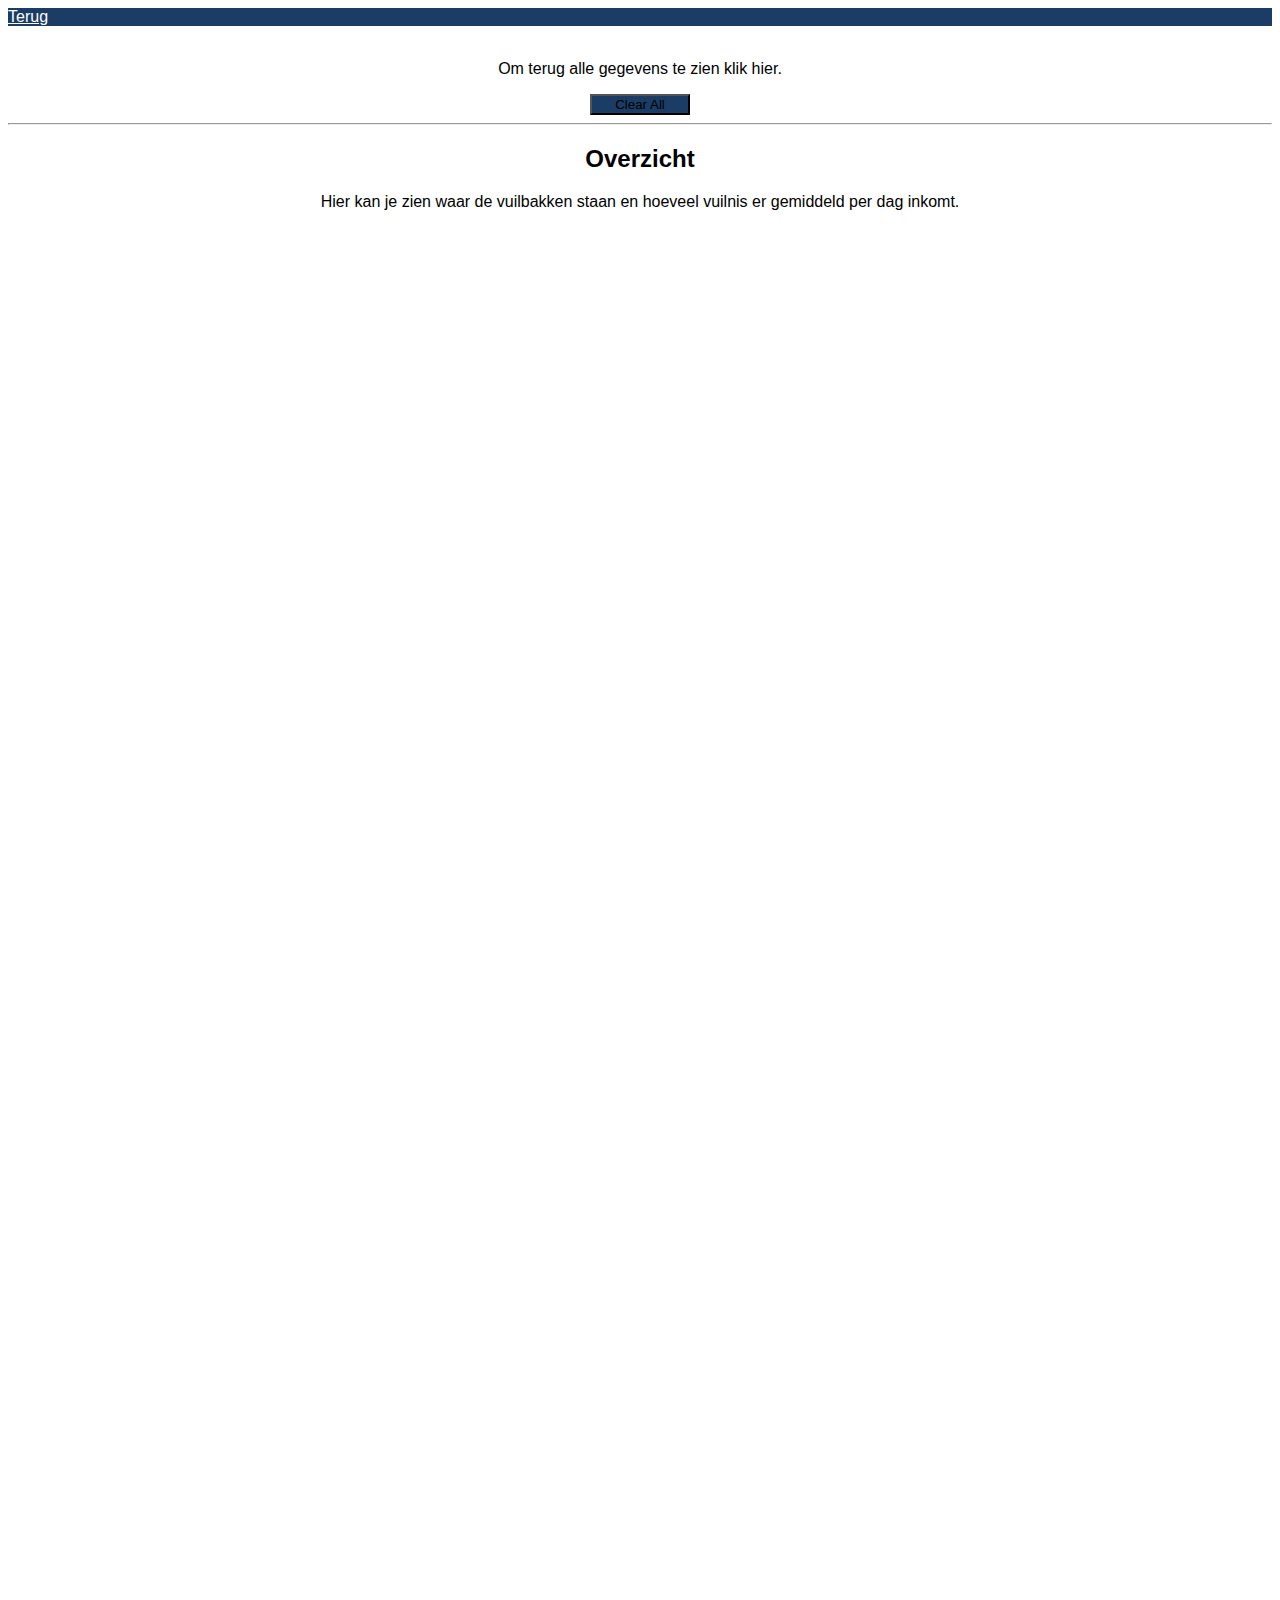
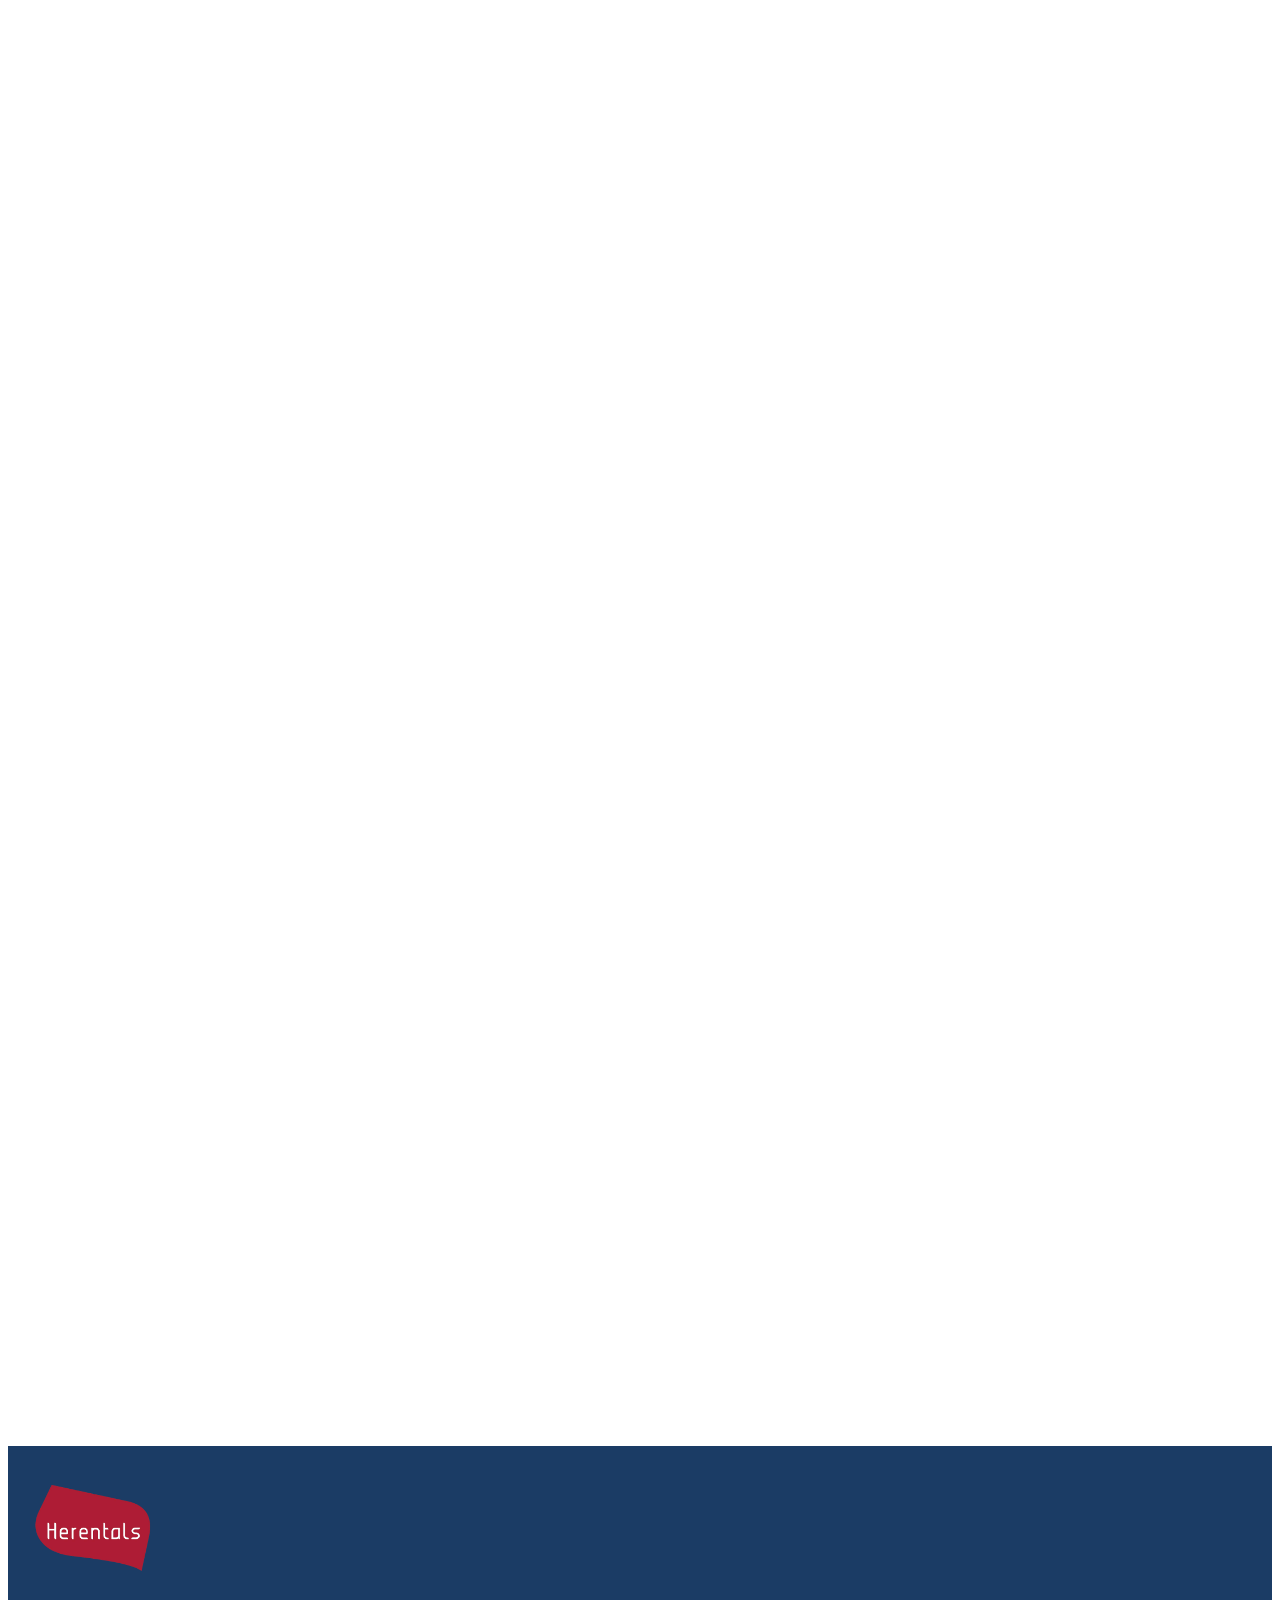
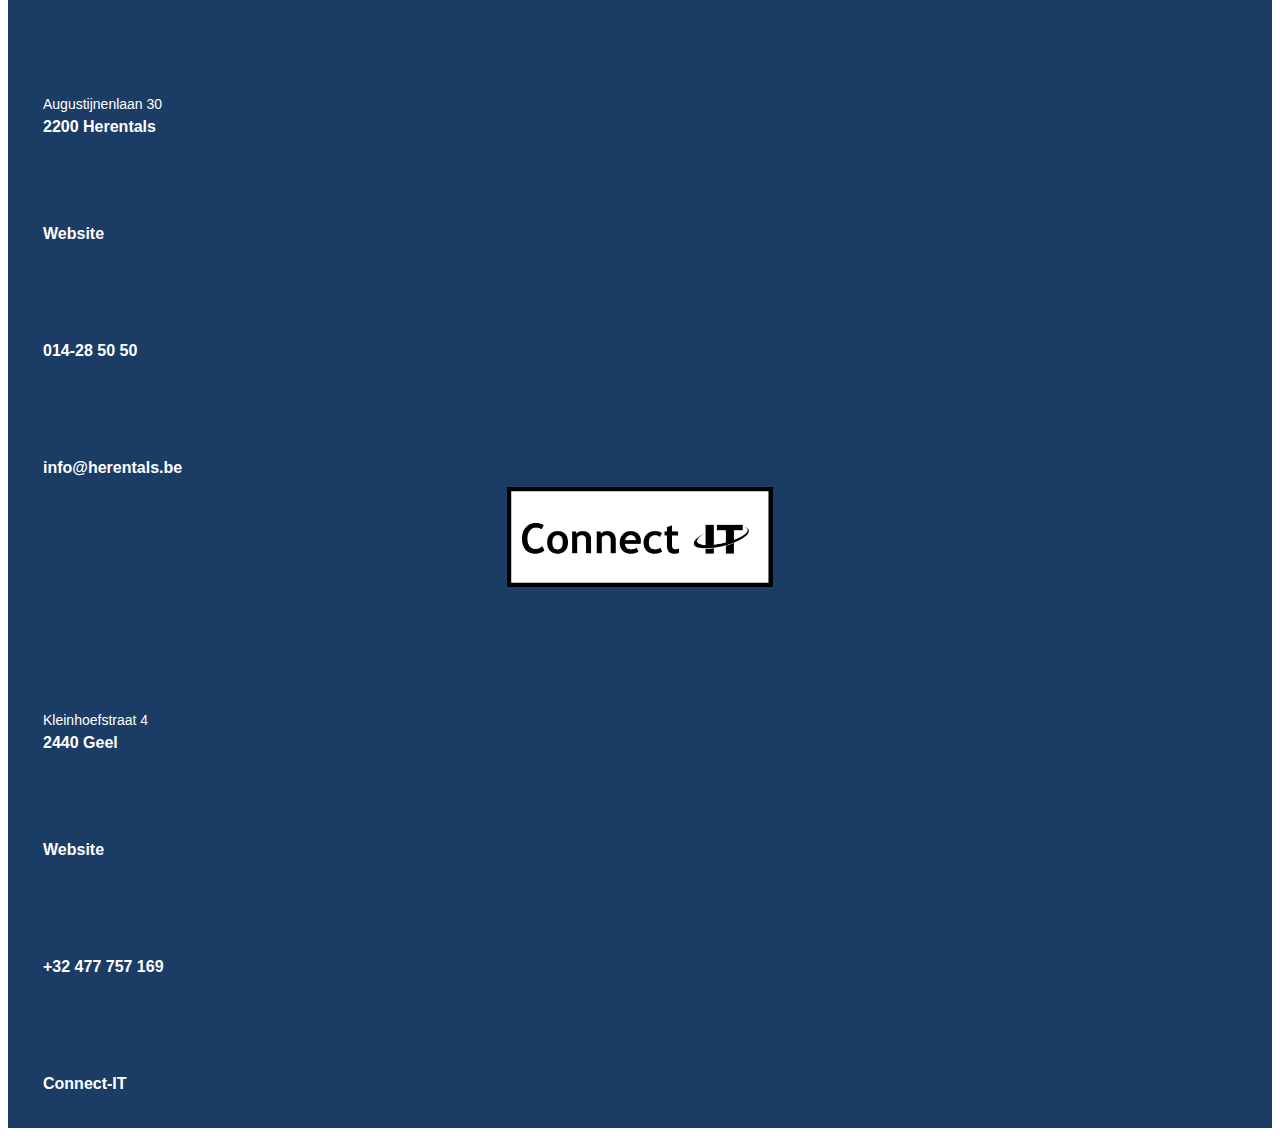
<file: index.html>
<!DOCTYPE html>
<html lang="en">
  <head>
    <meta charset="UTF-8" />
    <meta name="viewport" content="width=device-width, initial-scale=1.0" />
    <title>Visualisatie</title>
    <link
      rel="stylesheet"
      href="https://r0743694.eu.qlikcloud.com/resources/autogenerated/qlik-styles.css"
    />
    <link rel="stylesheet" href="style.css" />
    <script
      type="text/javascript"
      src="https://r0743694.eu.qlikcloud.com/resources/assets/external/requirejs/require.js"
    ></script>
    <script src="index.js"></script>
    <link href="assets/favicon.ico" rel="icon" type="image/x-icon" />
    <link
      href="https://cdn.jsdelivr.net/npm/bootstrap@5.0.0-beta1/dist/css/bootstrap.min.css"
      rel="stylesheet"
      integrity="sha384-giJF6kkoqNQ00vy+HMDP7azOuL0xtbfIcaT9wjKHr8RbDVddVHyTfAAsrekwKmP1"
      crossorigin="anonymous"
    />
    <link rel="stylesheet" href="https://use.fontawesome.com/releases/v5.6.1/css/all.css"
  integrity="sha384-gfdkjb5BdAXd+lj+gudLWI+BXq4IuLW5IT+brZEZsLFm++aCMlF1V92rMkPaX4PP" crossorigin="anonymous">
  </head>
  <body>
    <nav class="navbar sticky-top bg-nav justify-content-center">
        <a class="navbar-brand" href="https://connect-it.netlify.app/">Terug</a>
      </nav>
      <br>
    <div class="main container">
      <div>
        <p>Om terug alle gegevens te zien klik hier.</p>
      </div>
      <div>
        <button class="btn btn-primary clear" id="ClearAll">Clear All</button>
      </div>

      <hr />

      <div class="container">
        <h2 id="nursing">Overzicht</h2>
        <p>
          Hier kan je zien waar de vuilbakken staan en hoeveel vuilnis er gemiddeld per dag inkomt.
        </p>
        <div>
          <div id="QV01" class="qvplaceholder"></div>
        </div>
        <div class="row">
          <div class="col-7">
            <div id="QV02" class="qvplaceholder"></div>
          </div>
          <div class="col-5">
            <div id="QV07" class="qvplaceholder"></div>
          </div>
        </div>
      </div>
        <div>
          <div id="QV04" class="qvplaceholder"></div>
        </div>
        <div class="row">
          <div class="col-6">
            <div id="QV05" class="qvplaceholder"></div>
          </div>
          <div class="col-6">
            <div id="QV06" class="qvplaceholder"></div>
          </div>
        </div>
        <div class="row">
          <div class="col-8">
            <div id="QV03" class="qvplaceholder"></div>
          </div>
          <div class="col-4">
            <div id="QV08" class="qvplaceholder"></div>
          </div>
        </div>
    </div>
    </div>

    <footer class="footer-distributed">
      <div class="row">
        <div class="col-lg-2 col-xs-2"></div>
        <div class="col-lg-4 col--12">
          <div class="row">
            <div class="col-3"></div>
            <div class="col-6">
              <div class="footer-left">
                <div class="row">
                  <div class="col-1"></div>
                  <div class="col-4">
                    <div class="logo">
                      <img src="assets/img/herentals.png" class="logo-footer" />
                    </div>
                  </div>
                  <div class="col-7"></div>
                </div>
                <div class="footer-center">
                  <div class="footer-element">
                    <i class="fa fa-map-marker"></i>
                    <p><span>Augustijnenlaan 30</span>2200 Herentals</p>
                  </div>

                  <div class="footer-element">
                    <i class="fas fa-globe"></i>
                    <p>
                      <a href="https://www.herentals.be/" target="_blank"
                        >Website</a
                      >
                    </p>
                  </div>

                  <div class="footer-element">
                    <i class="fa fa-phone"></i>
                    <p>014-28 50 50</p>
                  </div>

                  <div class="footer-element">
                    <i class="fa fa-envelope"></i>
                    <p>
                      <a href="mailto:info@herentals.be">info@herentals.be</a>
                    </p>
                  </div>
                </div>
              </div>
            </div>
            <div class="col-3"></div>
          </div>
        </div>

        <div class="col-lg-4 col-xs-12">
          <div class="logo" style="text-align: center">
            <img src="assets/img/logo.png" class="logo-footer" />
          </div>
          <div class="row">
            <div class="col-3"></div>
            <div class="col-6">
              <div class="footer-left">
                <div class="footer-center">
                  <div class="footer-element">
                    <i class="fa fa-map-marker"></i>
                    <p><span>Kleinhoefstraat 4</span>2440 Geel</p>
                  </div>

                  <div class="footer-element">
                    <i class="fas fa-globe"></i>
                    <p>
                      <a href="https://connectit.sinners.be/" target="_blank"
                        >Website</a
                      >
                    </p>
                  </div>

                  <div class="footer-element">
                    <i class="fa fa-phone"></i>
                    <p>+32 477 757 169</p>
                  </div>
                  <div class="footer-element">
                    <i class="fa fa-envelope"></i>
                    <p>
                      <a href="mailto:thomas.dergent@student.thomasmore.be"
                        >Connect-IT</a
                      >
                    </p>
                  </div>
                </div>
              </div>
            </div>
            <div class="col-3"></div>
          </div>
        </div>

        <div class="col-lg-3 col-sm-3"></div>
      </div>
    </footer>
  </body>
</html>
</file>
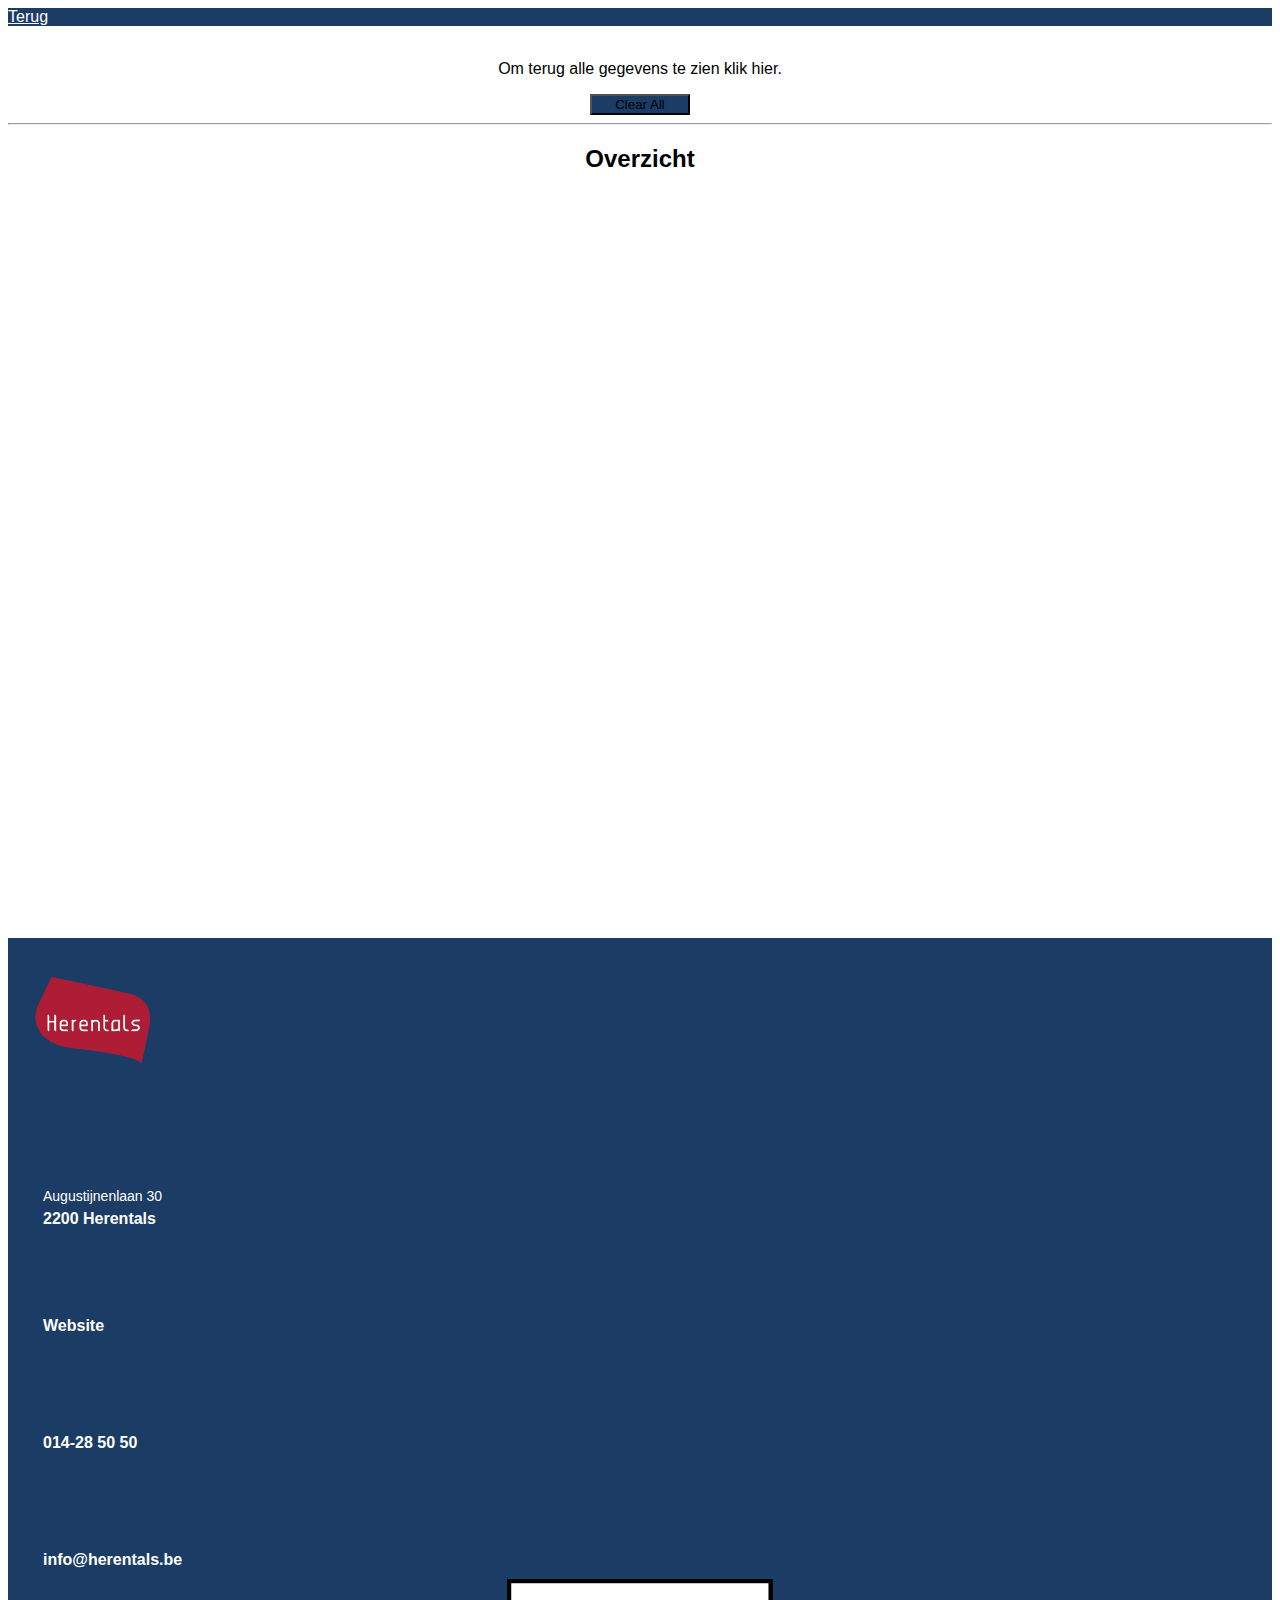
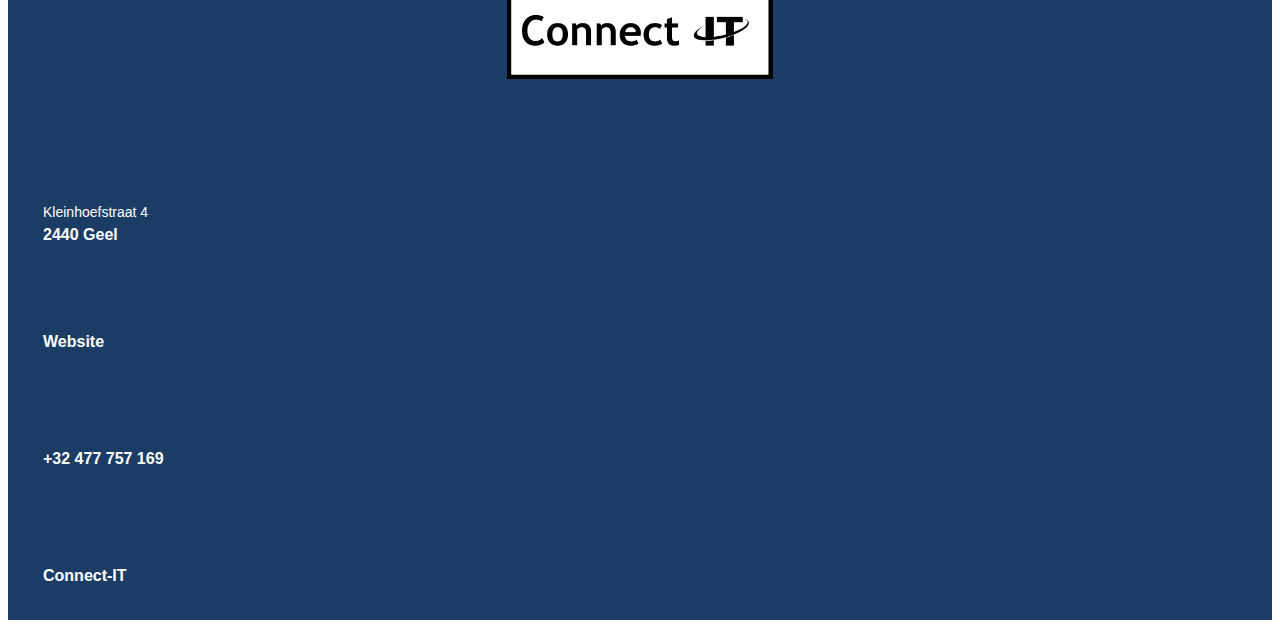
<file: map.html>
<!DOCTYPE html>
<html lang="en">
  <head>
    <meta charset="UTF-8" />
    <meta name="viewport" content="width=device-width, initial-scale=1.0" />
    <title>Visualisatie</title>
    <link
      rel="stylesheet"
      href="https://r0743694.eu.qlikcloud.com/resources/autogenerated/qlik-styles.css"
    />
    <link rel="stylesheet" href="style.css" />
    <script
      type="text/javascript"
      src="https://r0743694.eu.qlikcloud.com/resources/assets/external/requirejs/require.js"
    ></script>
    <script src="map.js"></script>
    <link href="assets/favicon.ico" rel="icon" type="image/x-icon" />
    <link
      href="https://cdn.jsdelivr.net/npm/bootstrap@5.0.0-beta1/dist/css/bootstrap.min.css"
      rel="stylesheet"
      integrity="sha384-giJF6kkoqNQ00vy+HMDP7azOuL0xtbfIcaT9wjKHr8RbDVddVHyTfAAsrekwKmP1"
      crossorigin="anonymous"
    />
    <link
      rel="stylesheet"
      href="https://use.fontawesome.com/releases/v5.6.1/css/all.css"
      integrity="sha384-gfdkjb5BdAXd+lj+gudLWI+BXq4IuLW5IT+brZEZsLFm++aCMlF1V92rMkPaX4PP"
      crossorigin="anonymous"
    />
  </head>

  <body>
    <nav class="navbar sticky-top bg-nav justify-content-center">
      <a class="navbar-brand" href="https://connect-it.netlify.app/">Terug</a>
    </nav>
    <br />
    <div class="main container">
      <div>
        <p>Om terug alle gegevens te zien klik hier.</p>
      </div>
      <div>
        <button class="btn btn-primary clear" id="ClearAll">Clear All</button>
      </div>

      <hr />

      <div class="container">
        <h2 id="nursing">Overzicht</h2>
        <div>
          <div id="QV02" class="qvplaceholder"></div>
          <div id="QV01" class="qvplaceholder"></div>
        </div>
      </div>
    </div>

    <footer class="footer-distributed">
      <div class="row">
        <div class="col-lg-2 col-xs-2"></div>
        <div class="col-lg-4 col--12">
          <div class="row">
            <div class="col-3"></div>
            <div class="col-6">
              <div class="footer-left">
                <div class="row">
                  <div class="col-1"></div>
                  <div class="col-4">
                    <div class="logo">
                      <img src="assets/img/herentals.png" class="logo-footer" />
                    </div>
                  </div>
                  <div class="col-7"></div>
                </div>
                <div class="footer-center">
                  <div class="footer-element">
                    <i class="fa fa-map-marker"></i>
                    <p><span>Augustijnenlaan 30</span>2200 Herentals</p>
                  </div>

                  <div class="footer-element">
                    <i class="fas fa-globe"></i>
                    <p>
                      <a href="https://www.herentals.be/" target="_blank"
                        >Website</a
                      >
                    </p>
                  </div>

                  <div class="footer-element">
                    <i class="fa fa-phone"></i>
                    <p>014-28 50 50</p>
                  </div>

                  <div class="footer-element">
                    <i class="fa fa-envelope"></i>
                    <p>
                      <a href="mailto:info@herentals.be">info@herentals.be</a>
                    </p>
                  </div>
                </div>
              </div>
            </div>
            <div class="col-3"></div>
          </div>
        </div>

        <div class="col-lg-4 col-xs-12">
          <div class="logo" style="text-align: center">
            <img src="assets/img/logo.png" class="logo-footer" />
          </div>
          <div class="row">
            <div class="col-3"></div>
            <div class="col-6">
              <div class="footer-left">
                <div class="footer-center">
                  <div class="footer-element">
                    <i class="fa fa-map-marker"></i>
                    <p><span>Kleinhoefstraat 4</span>2440 Geel</p>
                  </div>

                  <div class="footer-element">
                    <i class="fas fa-globe"></i>
                    <p>
                      <a href="https://connectit.sinners.be/" target="_blank"
                        >Website</a
                      >
                    </p>
                  </div>

                  <div class="footer-element">
                    <i class="fa fa-phone"></i>
                    <p>+32 477 757 169</p>
                  </div>
                  <div class="footer-element">
                    <i class="fa fa-envelope"></i>
                    <p>
                      <a href="mailto:thomas.dergent@student.thomasmore.be"
                        >Connect-IT</a
                      >
                    </p>
                  </div>
                </div>
              </div>
            </div>
            <div class="col-3"></div>
          </div>
        </div>

        <div class="col-lg-3 col-sm-3"></div>
      </div>
    </footer>
  </body>
</html>
</file>
<file: style.css>
.flex-container {
  display: grid;
  flex-wrap: wrap;
  margin: 0 45px 45px 0;
}

.qvplaceholder,
.qvobject {
  height: 300px;
  min-width: 200px;
  margin: 45px 0 0 45px;
}

body {
  font-family: "Segoe UI", Tahoma, Geneva, Verdana, sans-serif !important;
}

.clear {
  margin: auto !important;
  background-color: #1B3C65 !important;
  width: 100px;
}

.bg-nav {
  background-color: #1B3C65 !important;
}

.bg-nav a {
  color: #ffffff !important;
}

.main {
  text-align: center;
}

footer{
  margin-top: 75px;
}

.footer-distributed {
  background-color: #1b3c65;
  box-sizing: border-box;
  width: 100%;
  text-align: left;
  font: bold 16px sans-serif;

  padding: 25px 25px;
}

.footer-distributed .footer-left,
.footer-distributed .footer-center,
.footer-distributed .footer-right {
  display: inline-block;
  vertical-align: top;
}

/* Footer left */

.footer-distributed .footer-left {
  width: 100%;
}

/* The company logo */

.footer-distributed .logo {
  margin: 0;
}

.footer-distributed .logo img {
  height: 100px;
  text-align: center;
}

/* Footer links */

.footer-distributed .footer-links {
  color: #ffffff;
  padding: 0;
  width: 100%;
}

.footer-distributed .footer-links a {
  display: inline-block;
  line-height: 1.8;
  text-decoration: none;
  color: inherit;
}

.footer-distributed .footer-company-name {
  color: #8f9296;
  font-size: 14px;
  font-weight: normal;
  margin: 0;
}

/* Footer Center */

.footer-distributed .footer-center {
  width: 100%;
  padding-top: 3%;
}

.footer-element {
  padding-top: 6.5%;
}

.footer-distributed .footer-center i {
  background-color: #6fc4a6;
  color: #ffffff;
  font-size: 25px;
  width: 38px;
  height: 38px;
  border-radius: 50%;
  text-align: center;
  line-height: 42px;
  vertical-align: middle;
}

.footer-distributed .footer-center i {
  font-size: 17px;
  line-height: 38px;
  margin-right: 10px;
}

.footer-distributed .footer-center p {
  display: inline-block;
  color: #ffffff;
  vertical-align: middle;
  margin: 0;
}

.footer-distributed .footer-center p span {
  display: block;
  font-weight: normal;
  font-size: 14px;
  line-height: 2;
  width: 100%;
}

.footer-distributed .footer-center p a {
  color: white;
  text-decoration: none;
}

@media (max-width: 880px) {
  .footer-distributed {
    font: bold 13px sans-serif;
    padding: 20px 20px;
  }

  .footer-distributed .footer-center p span {
    font-size: 13px;
  }

  .footer-distributed .footer-left,
  .footer-distributed .footer-center,
  .footer-distributed .footer-right {
    display: block;
    width: 100%;
    margin-bottom: 40px;
  }

  .footer-distributed .footer-center i {
    margin-left: 0 !important;
    padding-left: 0 !important;
  }
}
</file>
